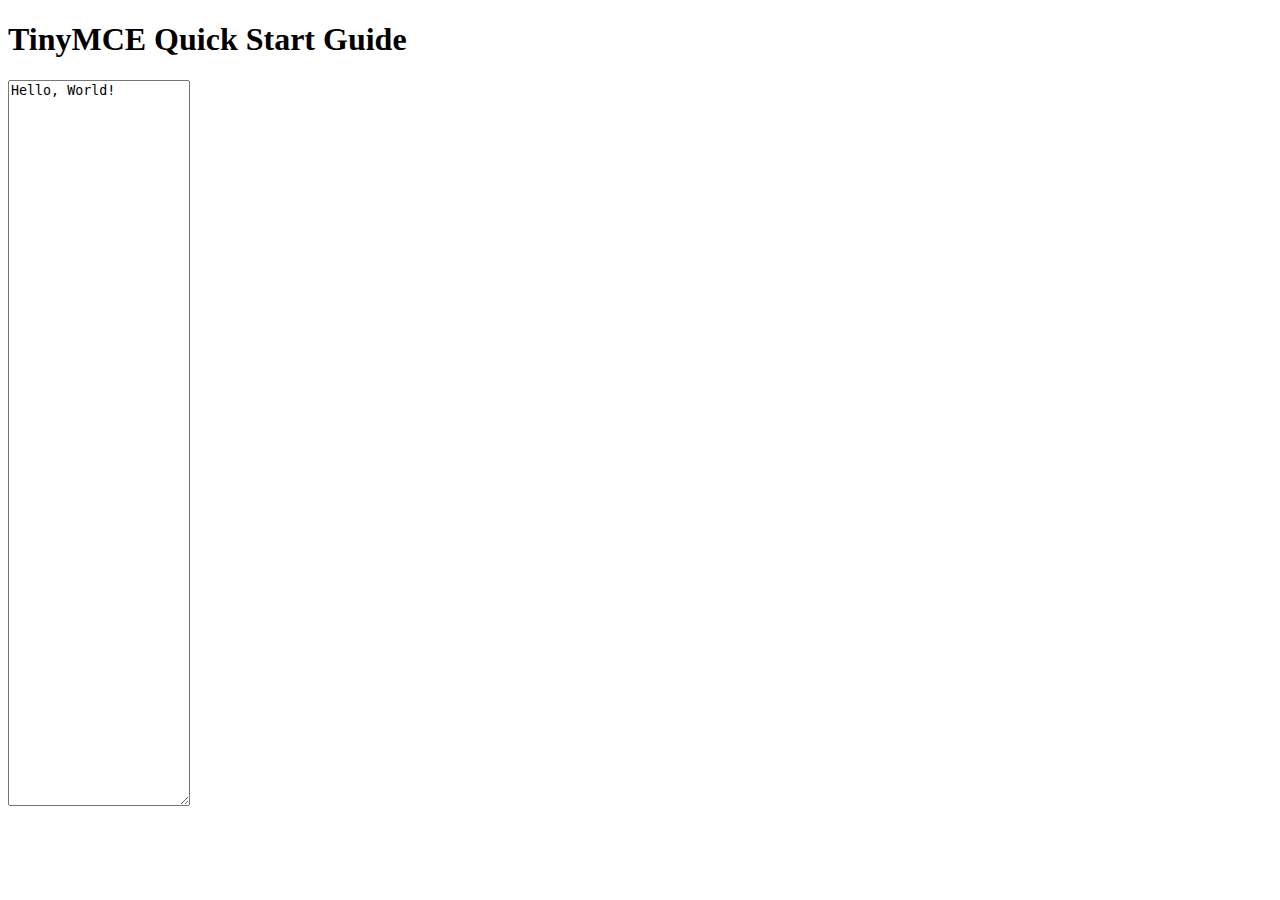
<file: template/tiny.html>
<!DOCTYPE html>
<html lang="en">

<head>
    <meta charset="utf-8">
    <meta name="viewport" content="width=device-width, initial-scale=1">

    <script src="https://cdn.tiny.cloud/1/no-api-key/tinymce/5/tinymce.min.js" referrerpolicy="origin"></script>
<style>
    #mytextarea{
        height: 80vh;
    }
</style>
    <script>
       
tinymce.init({
  selector: 'textarea',
  plugins: 'image code',
  toolbar: 'undo redo | link image | code',
  /* enable title field in the Image dialog*/
  image_title: true,
  /* enable automatic uploads of images represented by blob or data URIs*/
  automatic_uploads: true,
  /*
    URL of our upload handler (for more details check: https://www.tiny.cloud/docs/configure/file-image-upload/#images_upload_url)
    images_upload_url: 'postAcceptor.php',
    here we add custom filepicker only to Image dialog
  */
  file_picker_types: 'image',
  /* and here's our custom image picker*/
  file_picker_callback: function (cb, value, meta) {
    var input = document.createElement('input');
    input.setAttribute('type', 'file');
    input.setAttribute('accept', 'image/*');

    /*
      Note: In modern browsers input[type="file"] is functional without
      even adding it to the DOM, but that might not be the case in some older
      or quirky browsers like IE, so you might want to add it to the DOM
      just in case, and visually hide it. And do not forget do remove it
      once you do not need it anymore.
    */

    input.onchange = function () {
      var file = this.files[0];

      var reader = new FileReader();
      reader.onload = function () {
        /*
          Note: Now we need to register the blob in TinyMCEs image blob
          registry. In the next release this part hopefully won't be
          necessary, as we are looking to handle it internally.
        */
        var id = 'blobid' + (new Date()).getTime();
        var blobCache =  tinymce.activeEditor.editorUpload.blobCache;
        var base64 = reader.result.split(',')[1];
        var blobInfo = blobCache.create(id, file, base64);
        blobCache.add(blobInfo);

        /* call the callback and populate the Title field with the file name */
        cb(blobInfo.blobUri(), { title: file.name });
      };
      reader.readAsDataURL(file);
    };

    input.click();
  },
  content_style: 'body { font-family:Helvetica,Arial,sans-serif; font-size:14px }'
});

    </script>

</head>

<body>
    <h1>TinyMCE Quick Start Guide</h1>
    <form method="post">
        <textarea id="mytextarea">Hello, World!</textarea>
    </form>
</body>

</html>
</file>
